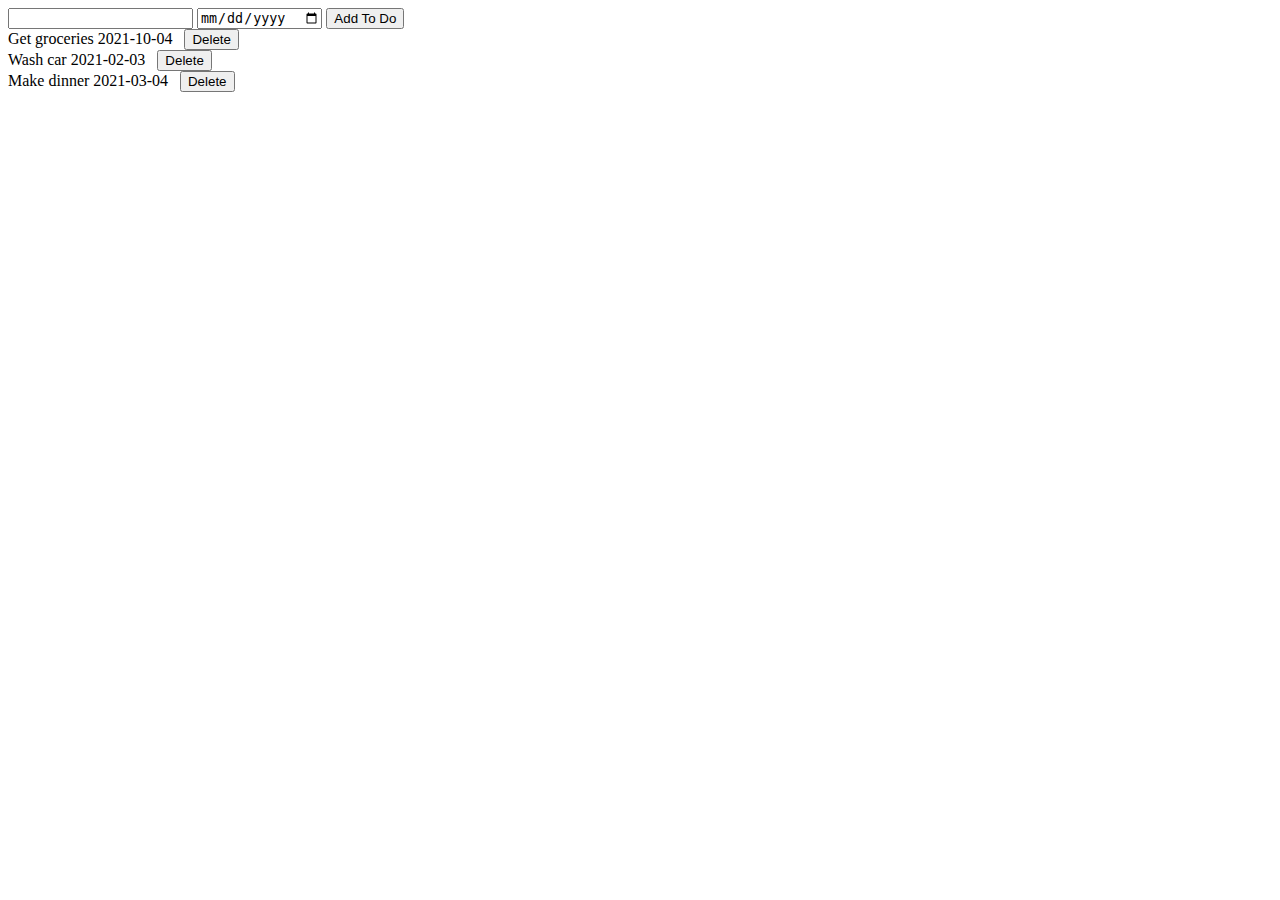
<file: todo.html>
<html>
<head>
  <title>Novia's To-Do List</title>
</head>
<body>
  <input id="todo-title" type="text" />
  <input id="date-picker" type="date" />
  <button onclick="addToDo()">Add To Do</button>

  <div id = "mytodolist"></div>

  <script>
    // ========== START MODEL SECTION =================================================================================

    // if local storage has a todos array use it, else : use default array

    let todos;

    // Retrieve localStorage
    const savedTodos = JSON.parse(localStorage.getItem('todos'));
    // Check if it's an array
    if (Array.isArray(savedTodos)) {
      todos = savedTodos;
    } else {
      todos = [{
        title: 'Get groceries',
        dueDate: '2021-10-04',
        id: 'id1'
      }, {
        title: 'Wash car',
        dueDate: '2021-02-03',
        id: 'id2'
      }, {
        title: 'Make dinner',
        dueDate: '2021-03-04',
        id: 'id3'
      }];
    }


    function createToDo(title, dueDate) {
      const id = '' + new Date().getTime(); // gets current time in milliseconds
      todos.push({
        title : title,
        dueDate: dueDate,
        id: id
      });

      saveToDo();
    }

    function removeToDo(idToDelete) {
        todos = todos.filter(function (todo) { // we need to reassign todos
          if (todo.id === idToDelete) {
            return false; 
          }
          return true; // whatever that returns true will be removed (or filtered)
        }); 

        saveToDo();
    }

    // this should run whenever our todos change
    function saveToDo() {
      localStorage.setItem('todos', JSON.stringify(todos)); // !
    }

    // ========== END MODEL SECTION =================================================================================

    // ========== START VIEW SECTION =================================================================================

    function render() { // clear the div and adds the updated list
      // reset the list
      document.getElementById('mytodolist').innerHTML = '';

      todos.forEach(function(todo) {
        const element = document.createElement('div'); 
        element.innerText = todo.title + ' ' + todo.dueDate;

        const deleteButton = document.createElement('button');
        deleteButton.innerText = 'Delete';
        deleteButton.style = "margin-left: 12px";
        deleteButton.onclick = deleteToDo; // not deleteToDo() !
        deleteButton.id = todo.id;
        element.appendChild(deleteButton);


        const todolist = document.getElementById('mytodolist');
        todolist.appendChild(element);
      });
    }

    render();

    // ========== END VIEW SECTION =================================================================================

    // ========== START CONTROLLER SECTION =================================================================================

    function addToDo() {
      const textbox = document.getElementById('todo-title');
      const title = textbox.value;

      const datePicker = document.getElementById('date-picker');
      const dueDate = datePicker.value;

      createToDo(title, dueDate);
      render();  // updates the page! 
    }

    function deleteToDo(event) {
      const deleteButton = event.target;
      const idToDelete = deleteButton.id;

      removeToDo(idToDelete);
      render();
    }

    render(); /// DONT FORGET THIS ! u need to finally update again


    // ========== END CONTROLLER SECTION =================================================================================


    

    
  </script>
</body>
</html>
</file>
